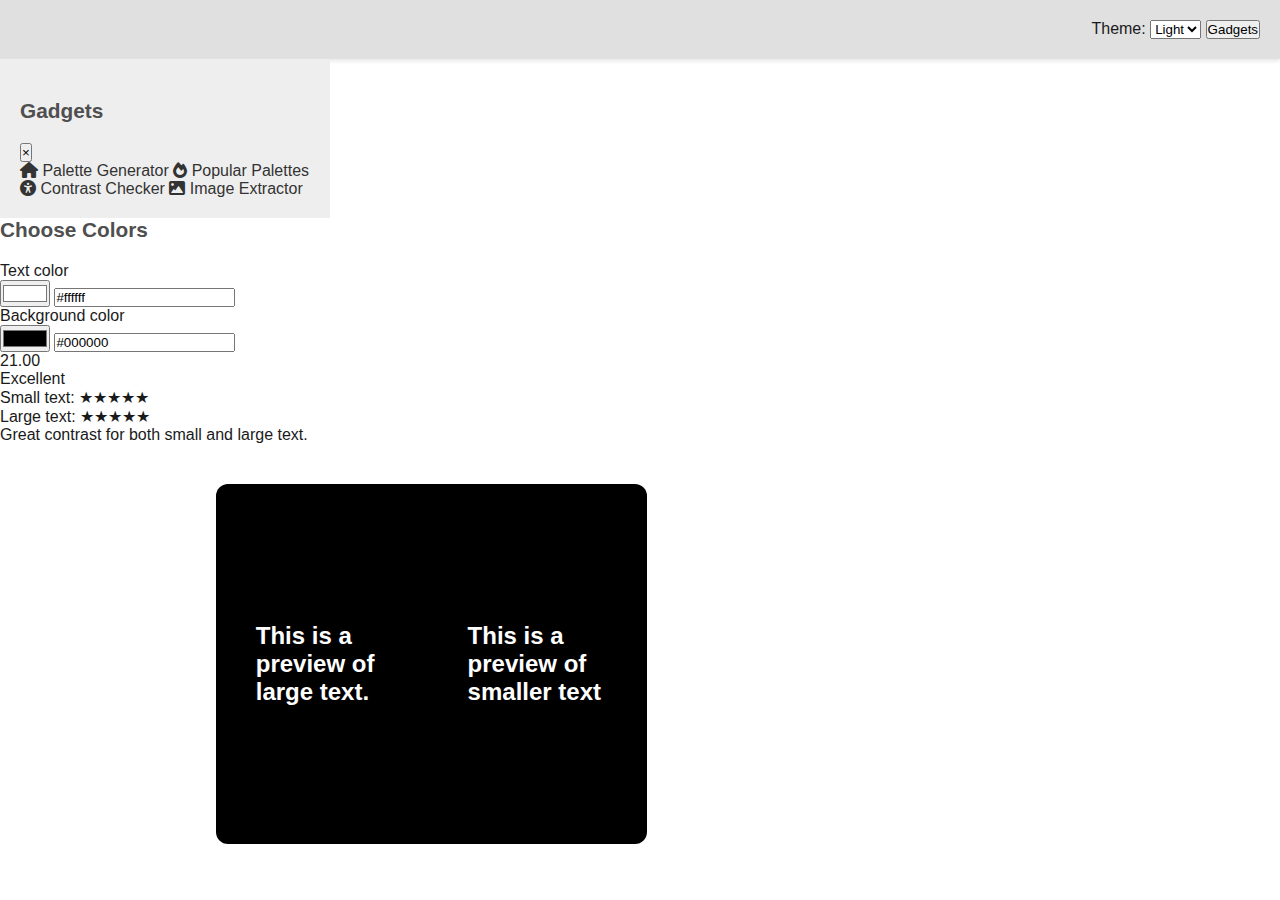
<file: pages/contrast.html>
<!DOCTYPE html>
<html lang="en">

<head>
    <meta charset="UTF-8">
    <meta name="viewport" content="width=device-width, initial-scale=1.0">
    <title>DigiSwatch Home - Your Digital Palette Playground</title>

    <!-- Google Fonts -->
    <link rel="preconnect" href="https://fonts.googleapis.com">
    <link rel="preconnect" href="https://fonts.gstatic.com" crossorigin>
    <link
        href="https://fonts.googleapis.com/css2?family=Nunito+Sans:ital,opsz,wght@0,6..12,200..1000;1,6..12,200..1000&family=Raleway:ital,wght@0,100..900;1,100..900&display=swap"
        rel="stylesheet">


    <!-- External CSS -->
    <link rel="stylesheet" href="../styles/styles.css">

    <!-- Font Awesome CDN -->
    <link rel="stylesheet" href="https://cdnjs.cloudflare.com/ajax/libs/font-awesome/6.0.0-beta3/css/all.min.css">
</head>

<body id="body" class="theme-default contrast">

    <!-- Top Header with Site Title, Theme Selector, Color Selector, and Image Upload -->
    <header>
        <nav class="top-nav">
            <div class="nav-brand">
                <div class="nav-brand">
                    <img src="../ds_hz_black.svg" alt="DigiSwatch Logo" class="logo-light">
                    <img src="../assets/ds_hz_white.svg" alt="DigiSwatch Logo" class="logo-dark">
                </div>
            </div>
            <div class="right-side">
                <div class="theme-select">
                    <label data-translate="theme">Theme:</label>
                    <select id="theme-selector">
                        <option value="theme-light" data-translate="light_theme">Light</option>
                        <option value="theme-dark" data-translate="dark_theme">Dark</option>
                    </select>
                    <!-- Button to open the sidebar -->
                    <button id="openSidebarButton" class="sidebar-toggle">Gadgets</button>
                </div>
            </div>
        </nav>
    </header>

    <!-- Sidebar Structure -->
    <div id="sidebar" class="sidebar">
        <div class="title-x">
            <h3>Gadgets</h3>
            <button id="closeSidebarButton" class="close-sidebar">&times;</button>
        </div>
        <div class="sidebar-content">
            <a href="../pages/palette.html"><i class="fas fa-home"></i> Palette Generator</a>
            <a href="../pages/popular.html"><i class="fas fa-fire"></i> Popular Palettes</a>
            <a href="../pages/contrast.html"><i class="fas fa-universal-access"></i> Contrast Checker</a>
            <a href="../pages/image.html"><i class="fas fa-image"></i> Image Extractor</a>
        </div>
    </div>

    <main>
        <div class="content-area-2">
            <section class="color-selector">
                <h3 data-translate="choose_color">Choose Colors</h3>
                <div class="color-inputs">
                    <div class="color-picker">
                        <label for="foregroundColor" data-translate="foreground_color">Text color</label>
                        <div class="color-input-group">
                            <input type="color" id="foregroundColor" value="#ffffff">
                            <input type="text" id="foregroundHex" value="#ffffff" readonly>
                        </div>
                    </div>
                    <div class="color-picker">
                        <label for="backgroundColor" data-translate="background_color">Background color</label>
                        <div class="color-input-group">
                            <input type="color" id="backgroundColor" value="#000000">
                            <input type="text" id="backgroundHex" value="#000000" readonly>
                        </div>
                    </div>
                </div>
                <div id="contrastResultCard" class="contrast-result-card">
                    <!-- JavaScript will dynamically populate this area with contrast results -->
                </div>
            </section>
            <section class="accessibility-checker">
                <div class="accessibility-preview">
                    <div id="preview-box" class="accessibility-text-box">
                        <p class="large_text">This is a preview of large text.</p>
                        <p class="little_text">This is a preview of smaller text</p>
                    </div>
                </div>
            </section>
        </div>
    </main>


    <!-- Include JavaScript files -->
    <script src="../scripts/site.js"></script>
    <script src="../scripts/contrast.js"></script>

</body>
</file>
<file: styles/styles.css>
/* *********************************
   CSS Variables
********************************* */

:root {
    /* Default Theme */
    --main-bg-color: #f5f5f5; /* Light grey background */
    --main-text-color: #333333; /* Dark grey text */
    --accent-color: #007acc; /* Blue accent */
    --accent-hover-color: #005f99; /* Darker blue on hover */

    /* Secondary Colors */
    --secondary-text-color: #4f4f4f; /* Medium grey */
    --harmony-description-text-color: #4f4f4f; /* Matching medium grey */
    --input-border-color: #cccccc; /* Light grey */
    --input-bg-color: #ffffff; /* White input background */
    --input-text-color: #333333; /* Dark grey text */
    --input-placeholder-color: #888888; /* Light grey placeholder */

    /* Header and Navigation */
    --header-bg-color: #e0e0e0; /* Very light grey */
    --link-hover-bg-color: #d0d0d0; /* Light grey on hover */

    /* Sidebar */
    --sidebar-bg-color: #eeeeee; /* Light grey */
    --sidebar-text-color: var(--main-text-color);

    /* Buttons */
    --button-bg-color: #007acc; /* Blue */
    --button-text-color: #ffffff; /* White text */
    --button-hover-bg-color: #005f99; /* Darker blue on hover */

    /* Palette Swatches */
    --palette-swatch-bg-color: #e8e8e8; /* Light grey */
    --palette-swatch-shadow-color: rgba(0, 0, 0, 0.1);
    --color-code-bg-color: rgba(255, 255, 255, 0.7);
    --color-code-text-color: var(--main-text-color);

    /* Tabs */
    --palette-tab-bg-color: #f0f0f0; /* Very light grey */
    --palette-tab-active-bg-color: #d8d8d8; /* Light grey */
    --palette-tab-hover-bg-color: #c8c8c8; /* Slightly darker on hover */

    /* Modals */
    --modal-bg-color: rgba(0, 0, 0, 0.5);
    --modal-content-bg-color: #ffffff; /* White modal background */
    --modal-content-text-color: var(--main-text-color);
    --modal-close-button-color: var(--main-text-color);

    /* Themes */
    /* Light Theme */
    --theme-light-bg-color: #ffffff; /* White */
    --theme-light-text-color: #1a1a1a; /* Almost black */
    --theme-light-palette-tab-bg-color: #f5f5f5; /* Very light grey */
    --theme-light-palette-tab-active-bg-color: #e0e0e0; /* Light grey */
    --theme-light-palette-tab-hover-bg-color: #d0d0d0; /* Slightly darker */
    --theme-light-button-bg-color: #007acc; /* Blue */
    --theme-light-button-text-color: #ffffff; /* White text */
    --theme-light-button-hover-bg-color: #005f99; /* Darker blue */

    /* Dark Theme */
    --theme-dark-bg-color: #1e1e1e; /* Dark background */
    --theme-dark-text-color: #e0e0e0; /* Light grey text */
    --theme-dark-secondary-text-color: #cccccc; /* Light grey */
    --theme-dark-header-bg-color: #111111; /* Very dark */
    --theme-dark-link-hover-bg-color: #333333; /* Dark grey */
    --theme-dark-sidebar-bg-color: #1a1a1a; /* Very dark */
    --theme-dark-sidebar-text-color: #e0e0e0; /* Light grey */
    --theme-dark-input-bg-color: #333333; /* Dark grey */
    --theme-dark-input-text-color: #e0e0e0; /* Light grey */
    --theme-dark-input-border-color: #444444; /* Darker grey */
    --theme-dark-palette-tab-bg-color: #2a2a2a; /* Dark grey */
    --theme-dark-palette-tab-active-bg-color: #444444; /* Medium grey */
    --theme-dark-palette-display-bg-color: #1e1e1e; /* Very dark */
    --theme-dark-color-code-bg-color: rgba(0, 0, 0, 0.7);
    --theme-dark-button-bg-color: #444444; /* Medium grey */
    --theme-dark-button-hover-bg-color: #555555; /* Lighter grey */
    --theme-dark-modal-content-bg-color: #2a2a2a; /* Dark grey */
    --theme-dark-modal-content-text-color: #e0e0e0; /* Light grey */
    --theme-dark-modal-content-label-color: #cccccc; /* Light grey */
    --theme-dark-accessibility-text-box-bg-color: #2a2a2a; /* Dark grey */
    --theme-dark-accessibility-text-color: #e0e0e0; /* Light grey */
    --theme-dark-harmony-description-text-color: #cccccc; /* Light grey */

    /* Footer */
    --footer-bg-color: #ffffff;
    --footer-text-color: #666666;
    --theme-dark-footer-bg-color: #1e1e1e;
    --theme-dark-footer-text-color: #999999;
}


/* *********************************
   General Styles and Resets
********************************* */

/* Reset margins and paddings */
* {
    margin: 0;
    padding: 0;
    box-sizing: border-box;
}

/* Set default font and background */
body {
    font-family: 'Poppins', sans-serif;
    background-color: var(--main-bg-color);
    color: var(--main-text-color);
    min-height: 100vh;
    display: flex;
    flex-direction: column;
}

/* Links */
a {
    text-decoration: none;
    color: inherit;
}

/* Headers */
h1,
h2,
h3 {
    font-family: 'Poppins', sans-serif;
    margin-bottom: 10px;
}

/* *********************************
   Header and Navigation Styles
********************************* */

/* Style for the logo container */
/* .header-logo {
    display: flex;
    align-items: center;
    padding: 10px;
} */

/* Style for the site logo */
.site-logo {
    width: 50px; /* Adjust to fit your header */
    height: auto;
    max-width: 100%;
    object-fit: contain;
    transition: transform 0.3s ease;
}

.title-logo-placement {
    display: flex;
    flex-wrap: wrap;
    align-items: center;
    gap: 15px;
}

.title-logo-placement h1 {
    margin: 0;
}

header {
    background-color: var(--header-bg-color);
    padding: 20px;
    box-shadow: 0 2px 4px rgba(0, 0, 0, 0.1);
}

.web-links {
    display: flex;
    align-content: center;
    flex-wrap: wrap;
}

nav {
    display: flex;
    flex-wrap: wrap;
    justify-content: space-between;
    align-items: center;
}

.navi {
    display: flex;
    gap: 15px;
}

.navi a {
    padding: 10px;
    transition: background-color 0.3s;
}

.navi a:hover {
    background-color: var(--link-hover-bg-color);
    border-radius: 5px;
}

.header-options {
    display: flex;
    gap: 10px;
    align-items: center;
}

.header-options select {
    padding: 5px;
    border-radius: 5px;
    border: 1px solid var(--input-border-color);
    background-color: var(--input-bg-color);
    color: var(--input-text-color);
}

/* *********************************
   Sidebar Styles
********************************* */

.sidebar {
    width: 330px;
    background-color: var(--sidebar-bg-color);
    color: var(--sidebar-text-color);
    padding: 20px;
    box-sizing: border-box;
    flex-shrink: 0;
    position: sticky;
    top: 0;
    /* height: calc(100vh - 80px); Adjusting for header height */
    overflow-y: auto;
}

.sidebar h3 {
    margin-top: 20px;
}

/* .sidebar .palette-tabs {
    flex-direction: column;
    gap: 5px;
} */

/* .sidebar .palette-tabs .tab {
    width: 100%;
} */

.sidebar .palette-dropdown-section {
    display: block;
    /* Hide dropdown in sidebar */
}

/* *********************************
   Main Content Styles
********************************* */

main {
    flex: 1;
    display: flex;
    flex-wrap: nowrap;
}

main>.content-area {
    flex: 1;
    padding: 20px;
    box-sizing: border-box;
}

/* Ensure that sections within content-area take full width */
main>.content-area>section {
    width: 100%;
}

section {
    margin-bottom: 20px;
}

h3 {
    margin-bottom: 20px;
    font-size: 1.3em;
    color: var(--secondary-text-color);
}

/* *********************************
   Color Picker Section
********************************* */

.color-picker-section {
    display: flex;
    align-items: center;
    gap: 10px;
    flex-wrap: wrap;
}

.color-picker-section input[type="color"] {
    width: 100%;
    height: 50px;
    border: none;
    cursor: pointer;
    border-radius: 5px;
    background-color: var(--input-bg-color);
}

.color-picker-section input[type="color"]::-webkit-color-swatch-wrapper {
    padding: 0;
}

.color-picker-section input[type="color"]::-webkit-color-swatch {
    border: none;
    border-radius: 5px;
}

.color-picker-section label {
    font-weight: bold;
    color: var(--secondary-text-color);
}

#eyedropperBtn {
    padding: 10px;
    font-size: 1.2em;
    cursor: pointer;
    background-color: var(--input-bg-color);
    border: 1px solid var(--input-border-color);
    border-radius: 5px;
    color: var(--main-text-color);
}

#eyedropperBtn:hover {
    background-color: var(--link-hover-bg-color);
}

/* *********************************
   Palette Selector Styles
********************************* */

.palette-selector {
    padding: 10px;
    width: 100%;
    max-width: 300px;
    background-color: var(--input-bg-color);
    color: var(--input-text-color);
    border: 1px solid var(--input-border-color);
    border-radius: 5px;
    font-size: 1em;
    transition: background-color 0.3s, border-color 0.3s;
}

/* Optional: Hover and Focus States */
.palette-selector:hover,
.palette-selector:focus {
    background-color: #f0f0f0;
    /* Slightly lighter background on hover/focus */
    border-color: var(--accent-color);
    /* Accent color border on hover/focus */
    outline: none;
    /* Remove default outline */
}

/* Ensure consistency in appearance across browsers */
.palette-selector {
    appearance: none;
    /* Remove default arrow in some browsers */
    -webkit-appearance: none;
    -moz-appearance: none;
    background-image: url('data:image/svg+xml;charset=US-ASCII,<svg xmlns="http://www.w3.org/2000/svg" width="10" height="5"><polygon points="0,0 10,0 5,5" fill="%23333333"/></svg>');
    background-repeat: no-repeat;
    background-position: right 10px center;
    background-size: 10px 5px;
    cursor: pointer;
}

.palette-dropdown-section {
    display: none;
    margin-top: 20px;
}

.palette-dropdown-section select {
    padding: 10px;
    width: 100%;
    max-width: 300px;
    background-color: var(--input-bg-color);
    color: var(--input-text-color);
    border: 1px solid var(--input-border-color);
    border-radius: 5px;
}

/* Responsive Tabs and Dropdown */
@media (max-width: 800px) {
    .sidebar {
        width: 100%;
        height: auto;
        position: relative;
        top: unset;
    }

    .palette-tabs {
        display: none;
    }

    .palette-dropdown-section {
        display: block;
    }

    main {
        flex-direction: column;
    }
}

/* *********************************
   Harmony Description
********************************* */

.harmony-description {
    margin-top: 20px;
}

#harmony-text {
    font-size: 1.1em;
    color: var(--harmony-description-text-color);
}

/* *********************************
   Palette Display Styles
********************************* */

.palette-display-section {
    margin-top: 20px;
}

.palette-display {
    display: flex;
    flex-wrap: nowrap;
    gap: 10px;
}

.color-swatch {
    flex: 1;
    position: relative;
    cursor: pointer;
    border-radius: 5px;
    box-shadow: 0 2px 4px var(--palette-swatch-shadow-color);
    overflow: hidden;
}

.color-swatch::before {
    content: '';
    display: block;
    padding-top: 100%;
    /* Maintain square aspect ratio */
}

.color-swatch .color-content {
    position: absolute;
    top: 0;
    right: 0;
    bottom: 0;
    left: 0;
    background-color: inherit;
}

.color-swatch .color-code {
    position: absolute;
    bottom: 5px;
    left: 5px;
    background-color: var(--color-code-bg-color);
    padding: 2px 5px;
    border-radius: 3px;
    font-size: 0.8em;
    color: var(--color-code-text-color);
}

/* Responsive Palette Display */
@media (max-width: 800px) {
    .color-swatch {
        width: calc(33.333% - 10px);
        padding-bottom: calc(33.333% - 10px);
    }
}

@media (max-width: 500px) {
    .color-swatch {
        width: calc(50% - 10px);
        padding-bottom: calc(50% - 10px);
    }
}

/* *********************************
   Harmony Visualizer Styles
********************************* */

.harmony-visualizer-section {
    margin-top: 20px;
}

.pattern-selector-container {
    display: flex;
    align-items: center;
    gap: 10px;
    margin-bottom: 10px;
}

.harmony-visualizer-content {
    display: flex;
    flex-wrap: wrap;
    gap: 20px;
    align-items: center;
}

#harmony-svg {
    width: 200px;
    height: 200px;
}

.harmony-examples {
    flex: 1;
    display: flex;
    flex-direction: column;
    gap: 10px;
}

.harmony-button {
    padding: 15px 30px;
    font-size: 1em;
    cursor: pointer;
    border: none;
    border-radius: 5px;
    transition: opacity 0.3s;
    background-color: var(--button-bg-color);
    color: var(--button-text-color);
}

.harmony-button:hover {
    opacity: 0.8;
}

.harmony-text,
.harmony-text2 {
    padding: 15px;
    border-radius: 5px;
    color: var(--button-text-color);
}

.harmony-text p,
.harmony-text2 p {
    font-size: 1em;
}

/* *********************************
   Export Options Styles
********************************* */

.export-options {
    margin-top: 20px;
    display: flex;
    align-items: center;
    gap: 10px;
}

.export-options h3 {
    margin: 0;
}

.export-options select {
    padding: 10px;
    max-width: 200px;
    background-color: var(--input-bg-color);
    color: var(--input-text-color);
    border: 1px solid var(--input-border-color);
    border-radius: 5px;
}

#export-button {
    padding: 10px 20px;
    cursor: pointer;
    background-color: var(--button-bg-color);
    color: var(--button-text-color);
    border: none;
    border-radius: 5px;
}

#hue-slider {
    padding: 10px 20px;
    cursor: pointer;
    background-color: var(--button-bg-color);
    color: var(--button-text-color);
    border: none;
    border-radius: 5px;
}

#export-button:hover {
    background-color: var(--button-hover-bg-color);
}

/* *********************************
   Color Adjustment Modal Styles
********************************* */

.modal {
    display: none;
    position: fixed;
    z-index: 1000;
    left: 0;
    top: 0;
    width: 100%;
    height: 100%;
    overflow: auto;
    background-color: var(--modal-bg-color);
}

.modal-content {
    background-color: var(--modal-content-bg-color);
    color: var(--modal-content-text-color);
    margin: 10% auto;
    padding: 20px;
    border-radius: 5px;
    width: 90%;
    max-width: 400px;
    position: relative;
}

.close-button {
    position: absolute;
    right: 15px;
    top: 10px;
    font-size: 1.5em;
    cursor: pointer;
    color: var(--modal-close-button-color);
}

.slider-container {
    margin: 15px 0;
}

.slider-container label {
    display: block;
    margin-bottom: 5px;
    color: var(--main-text-color);
}

.slider-container input[type="range"] {
    width: 100%;
}

.color-preview {
    width: 100%;
    height: 50px;
    border-radius: 5px;
    margin-bottom: 20px;
}

#apply-adjustments {
    padding: 10px 20px;
    cursor: pointer;
    background-color: var(--button-bg-color);
    color: var(--button-text-color);
    border: none;
    border-radius: 5px;
    width: 100%;
}

#apply-adjustments:hover {
    background-color: var(--button-hover-bg-color);
}

/* *********************************
   Random Generate Button
   ********************************* */

.generate-button {
    margin-top: 25px;
    padding: 25px;
    cursor: pointer;
    background-color: var(--button-bg-color);
    color: var(--button-text-color);
    border: none;
    border-radius: 5px;
    transition: background-color 0.3s;
    font-size: large;
    font-family: inherit;
}

.generate-button:hover {
    background-color: var(--button-hover-bg-color);
}

/* *********************************
   Accessibility Checker
   ********************************* */

.accessibility-checker {
    margin-top: 40px;
    display: flex;
    flex-direction: column;
}

.accessibility-checker h3 {
    margin-bottom: 20px;
}

.checker-inputs {
    display: flex;
    align-items: center;
    justify-content: center;
    margin-bottom: 20px;
}

.checker-inputs label {
    margin: 0 10px;
}

.accessibility-preview {
    display: flex;
    justify-content: center;
    margin-bottom: 20px;
}

.accessibility-text-box {
    width: 50%;
    height: 40vh;
    display: flex;
    align-items: center;
    justify-content: center;
    border-radius: 12px;
}

.accessibility-text-box p {
    font-size: 1.5em;
    font-weight: bold;
    padding: 40px;
}

#accessibility-result {
    text-align: center;
    font-size: 1.2em;
    margin-bottom: 20px;
}

#apply-suggested-color {
    margin: 25px auto;
    padding: 25px;
    cursor: pointer;
    background-color: var(--button-bg-color);
    color: var(--button-text-color);
    border: none;
    border-radius: 5px;
    transition: background-color 0.3s;
    font-size: large;
    font-family: inherit;
}

/* *********************************
   Image Contrast Checker
********************************* */

#uploadedImagePreview,
#contrastDescription {
    display: none;
}

.upload-image-section h3 {
    margin-bottom: 10px;
    color: var(--secondary-text-color);
}

.uploaded-image-container {
    margin-top: 20px;
    text-align: center;
}

.uploaded-image-container h3 {
    margin-bottom: 20px;
    font-size: 1.3em;
    color: var(--secondary-text-color);
}

.upload-image-section {
    display: flex;
    align-items: center;
    gap: 10px;
    flex-wrap: wrap;
}

/* Style for the upload label to make it look like a branded button */
label[for="imageUpload"] {
    display: inline-block;
    padding: 10px 20px;
    background-color: var(--button-bg-color); /* Primary theme color */
    color: var(--button-text-color); /* Light text color for contrast */
    font-size: 1em;
    font-weight: bold;
    text-align: center;
    border-radius: 5px; /* Rounded corners */
    cursor: pointer;
    transition: background-color 0.3s ease;
    box-shadow: 0 4px 6px rgba(0, 0, 0, 0.1); /* Subtle shadow */
    width: 100%;
}

/* Hover effect for the label button */
label[for="imageUpload"]:hover {
    background-color: var(--button-hover-bg-color); /* Darker shade for hover */
}

/* Active effect for button press */
label[for="imageUpload"]:active {
    background-color: var(--primary-color-darker); /* Even darker shade for active state */
    box-shadow: 0 2px 4px rgba(0, 0, 0, 0.2);
}

/* Accessibility focus style */
label[for="imageUpload"]:focus {
    outline: 3px solid var(--accent-color); /* Accent color for focus ring */
}

.image-preview {
    width: 100%;
    display: flex;
    justify-content: center;
    border: 2px solid var(--input-border-color);
    padding: 10px;
    border-radius: 8px;
    overflow: hidden;
}

.uploaded-image {
    max-width: 100%;
    height: auto;
    border-radius: 5px;
}

#contrastDescription {
    margin-top: 15px;
    max-width: 100%;
    justify-content: center;
    color: var(--main-text-color);
}

#contrastDescription ul {
    list-style-type: none; /* Remove default list style */
    padding: 0;
    margin: 0;
    width: 100%;
    display: flex;
    flex-wrap: wrap;
    gap: 15px;
}

#contrastDescription li {
    display: flex;
    align-items: center;
    flex-wrap: nowrap;
    margin-bottom: 10px;
    padding: 10px;
    border-radius: 5px;
    background-color: var(--theme-light-palette-tab-active-bg-color);
    box-shadow: 0 1px 3px rgba(0, 0, 0, 0.1);
    width: 49%;
    min-height: 50px;
}

/* #contrastDescription li:last-child {
    margin-bottom: 0;
} */

.color-marker {
    width: 20px;
    height: 20px;
    border-radius: 3px;
    margin-right: 10px;
    border: 1px solid #ccc;
}

.contrast-info {
    font-size: 0.9em;
    line-height: 1.4;
}

.pass {
    color: green;
    font-weight: bold;
}

.fail {
    color: red;
    font-weight: bold;
}


/* *********************************
   Popular Palettes Section
********************************* */

/* Container for all popular palettes */
#popular-palettes-container {
    display: grid;
    grid-template-columns: repeat(auto-fill, minmax(150px, 1fr));
    gap: 20px;
    margin-top: 20px;
    padding: 10px;
}

/* Individual palette card */
.popular-palette {
    border: 1px solid #ccc;
    border-radius: 8px;
    padding: 10px;
    cursor: pointer;
    background-color: var(--palette-bg, #f9f9f9);
    transition: transform 0.2s, box-shadow 0.2s;
    display: flex;
    flex-direction: column;
    align-items: center;
}

/* Hover effect for palette card */
.popular-palette:hover {
    transform: translateY(-5px);
    box-shadow: 0 4px 8px rgba(0, 0, 0, 0.2);
}

/* Palette name styling */
.palette-name {
    font-weight: bold;
    text-align: center;
    margin-bottom: 10px;
    color: var(--palette-name-color, #333333);
    font-size: 1.1em;
}

/* Container for color swatches within a palette */
.palette-colors {
    display: flex;
    flex-wrap: wrap;
    justify-content: center;
    gap: 5px;
    width: 100%;
}

/* Individual color swatch */
.palette-colors .color-swatch {
    width: 20px;
    height: 20px;
    border: 1px solid #000;
    border-radius: 3px;
}


/* *********************************
   Theme Styles
********************************* */

/* Light Theme Overrides */
.theme-light {
    /* Background and Text */
    background-color: var(--theme-light-bg-color);
    color: var(--theme-light-text-color);

    /* Buttons */
    --button-bg-color: var(--theme-light-button-bg-color);
    --button-text-color: var(--theme-light-button-text-color);
    --button-hover-bg-color: var(--theme-light-button-hover-bg-color);

    /* Palette Tabs */
    --palette-tab-bg-color: var(--theme-light-palette-tab-bg-color);
    --palette-tab-active-bg-color: var(--theme-light-palette-tab-active-bg-color);
    --palette-tab-hover-bg-color: var(--theme-light-palette-tab-hover-bg-color);

    /* Additional overrides if necessary */
}


/* Dark Theme Overrides */
.theme-dark {
    /* Background and Text */
    background-color: var(--theme-dark-bg-color);
    color: var(--theme-dark-text-color);
    --secondary-text-color: var(--theme-dark-secondary-text-color);
    --harmony-description-text-color: var(--theme-dark-harmony-description-text-color);

    /* Header and Navigation */
    --header-bg-color: var(--theme-dark-header-bg-color);
    --link-hover-bg-color: var(--theme-dark-link-hover-bg-color);

    /* Sidebar */
    --sidebar-bg-color: var(--theme-dark-sidebar-bg-color);
    --sidebar-text-color: var(--theme-dark-sidebar-text-color);

    /* Buttons */
    --button-bg-color: var(--theme-dark-button-bg-color);
    --button-text-color: var(--button-text-color);
    /* Assuming button text color remains as set */
    --button-hover-bg-color: var(--theme-dark-button-hover-bg-color);

    /* Palette Tabs */
    --palette-tab-bg-color: var(--theme-dark-palette-tab-bg-color);
    --palette-tab-active-bg-color: var(--theme-dark-palette-tab-active-bg-color);
    --palette-tab-hover-bg-color: var(--theme-dark-palette-tab-hover-bg-color);

    /* Modals */
    --modal-content-bg-color: var(--theme-dark-modal-content-bg-color);
    --modal-content-text-color: var(--theme-dark-modal-content-text-color);
    --modal-close-button-color: var(--theme-dark-modal-close-button-color);

    /* Accessibility Text Box */
    --accessibility-text-box-bg-color: var(--theme-dark-accessibility-text-box-bg-color);
    --accessibility-text-color: var(--theme-dark-accessibility-text-color);

    /* Footer */
    --footer-bg-color: var(--theme-dark-footer-bg-color);
    --footer-text-color: var(--theme-dark-footer-text-color);

    /* Additional overrides if necessary */
}

/* *********************************
   Footer Styles (if any)
********************************* */

/* Styles remain unchanged */

/* *********************************
   Hamburger Menu Styles
********************************* */

/* Hide the checkbox input */
.nav-toggle {
    display: none;
}

/* Style the hamburger icon */
.nav-toggle-label {
    display: none;
    /* Hidden by default; will be shown on small screens */
    flex-direction: column;
    justify-content: space-around;
    align-items: center;
    /* Center the spans horizontally */
    width: 30px;
    height: 25px;
    cursor: pointer;
}

.nav-toggle-label span {
    width: 100%;
    height: 3px;
    background-color: var(--main-text-color);
    border-radius: 2px;
    transition: transform 0.3s ease, opacity 0.3s ease;
}


/* *********************************
   Responsive Styles (if any)
********************************* */

/* Extra Small Devices (Phones, max-width: 480px) */
@media (max-width: 480px) {

    /* Header and Navigation */
    header {
        padding: 10px;
    }

    nav {
        flex-direction: column;
        align-items: flex-start;
    }

    .navi {
        flex-direction: column;
        width: 100%;
    }

    .navi a {
        width: 100%;
        text-align: center;
        padding: 10px 0;
        border-radius: 0;
        /* Remove border-radius for full-width links */
    }

    .header-logo {
        display: none !important;
    }

    .header-options {
        flex-direction: column;
        width: 100%;
        gap: 10px;
    }

    .header-options select {
        width: 100%;
    }

    /* Sidebar */
    .sidebar {
        width: 100%;
        padding: 10px;
        position: relative;
        /* Ensure sidebar stacks naturally */
        height: auto;
    }

    /* Main Content */
    main {
        flex-direction: column;
    }

    main>.content-area {
        padding: 10px;
    }

    /* Color Picker Section */
    .color-picker-section {
        flex-direction: column;
        align-items: flex-start;
    }

    .color-picker-section label {
        margin-bottom: 5px;
    }

    .color-picker-section input[type="color"] {
        width: 100%;
        height: 40px;
    }

    #eyedropperBtn {
        width: 100%;
    }

    /* Palette Selector */
    .palette-selector {
        max-width: 100%;
    }

    /* Palette Display */
    .palette-display {
        flex-wrap: wrap;
        gap: 5px;
    }

    .color-swatch {
        width: calc(50% - 5px);
        padding-bottom: calc(50% - 5px);
    }

    /* Harmony Visualizer */
    .harmony-visualizer-section {
        flex-direction: column;
        align-items: center;
    }

    #harmony-svg {
        width: 100%;
        height: auto;
    }

    .harmony-examples {
        width: 100%;
    }

    /* Buttons and Inputs */
    .harmony-button,
    #export-button,
    #apply-adjustments,
    .generate-button,
    #accessibility-result,
    #apply-suggested-color {
        width: 100%;
        font-size: 1em;
        padding: 10px;
    }

    /* Modal */
    .modal-content {
        width: 90%;
        margin: 20% auto;
    }

    /* Export Options */
    .export-options {
        flex-direction: column;
        align-items: flex-start;
    }

    .export-options select,
    .export-options h3 {
        width: 100%;
    }

    /* Popular Palettes Section */
    #popular-palettes-container {
        grid-template-columns: repeat(auto-fill, minmax(100px, 1fr));
        gap: 10px;
    }

    .popular-palette .palette-colors .color-swatch {
        width: 15px;
        height: 15px;
    }

    /* Accessibility Checker */
    .accessibility-checker {
        flex-direction: column;
        align-items: flex-start;
    }

    .checker-inputs {
        flex-direction: column;
        align-items: flex-start;
    }

    .accessibility-preview {
        flex-direction: column;
    }

    /* Footer */
    footer {
        padding: 10px;
        text-align: center;
    }

    /* Harmony Description */
    #harmony-text {
        font-size: 1em;
    }

    /* Adjust Font Sizes for Better Readability */
    body {
        font-size: 14px;
    }

    h1,
    h2,
    h3 {
        font-size: 1.2em;
    }

    /* Ensure Touch-Friendly Elements */
    button,
    .generate-button,
    #eyedropperBtn,
    .harmony-button,
    #export-button,
    #apply-adjustments,
    #apply-suggested-color {
        min-height: 44px;
    }
}


/* Small Devices (Phablets, max-width: 600px) */
@media (max-width: 600px) {

    /* Header and Navigation */
    header {
        padding: 15px;
    }

    nav {
        flex-wrap: wrap;
    }

    .navi {
        flex-direction: row;
        flex-wrap: wrap;
    }

    .navi a {
        padding: 8px 10px;
    }

    .header-options {
        flex-direction: row;
        width: 100%;
    }

    /* Sidebar */
    .sidebar {
        width: 100%;
        padding: 15px;
    }

    /* Main Content */
    main {
        flex-direction: column;
    }

    main>.content-area {
        padding: 15px;
    }

    /* Color Picker Section */
    .color-picker-section {
        flex-direction: column;
        align-items: stretch;
    }

    .color-picker-section input[type="color"] {
        height: 40px;
    }

    #eyedropperBtn {
        width: 100%;
    }

    /* Palette Selector */
    .palette-selector {
        max-width: 100%;
    }

    /* Palette Display */
    .palette-display {
        flex-wrap: wrap;
        gap: 10px;
    }

    .color-swatch {
        width: calc(33.333% - 10px);
        padding-bottom: calc(33.333% - 10px);
    }

    /* Harmony Visualizer */
    .harmony-visualizer-section {
        flex-direction: column;
        align-items: center;
    }

    #harmony-svg {
        width: 150px;
        height: 150px;
    }

    .harmony-examples {
        width: 100%;
    }

    /* Buttons and Inputs */
    .harmony-button,
    #export-button,
    #apply-adjustments,
    .generate-button,
    #accessibility-result,
    #apply-suggested-color {
        width: 100%;
        font-size: 1em;
        padding: 10px;
    }

    /* Modal */
    .modal-content {
        width: 90%;
        margin: 20% auto;
    }

    /* Export Options */
    .export-options {
        flex-direction: column;
        align-items: flex-start;
    }

    .export-options select,
    .export-options h3 {
        width: 100%;
    }

    /* Popular Palettes Section */
    #popular-palettes-container {
        grid-template-columns: repeat(auto-fill, minmax(100px, 1fr));
        gap: 10px;
    }

    .popular-palette .palette-colors .color-swatch {
        width: 15px;
        height: 15px;
    }

    /* Accessibility Checker */
    .accessibility-checker {
        flex-direction: column;
        align-items: flex-start;
    }

    .checker-inputs {
        flex-direction: column;
        align-items: flex-start;
    }

    .accessibility-preview {
        flex-direction: column;
    }

    /* Footer */
    footer {
        padding: 15px;
        text-align: center;
    }

    /* Harmony Description */
    #harmony-text {
        font-size: 1.1em;
    }

    /* Adjust Font Sizes for Better Readability */
    body {
        font-size: 15px;
    }

    h1,
    h2,
    h3 {
        font-size: 1.3em;
    }

    /* Ensure Touch-Friendly Elements */
    button,
    .generate-button,
    #eyedropperBtn,
    .harmony-button,
    #export-button,
    #apply-adjustments,
    #apply-suggested-color {
        min-height: 44px;
    }
}

/* Medium Devices (Tablets, max-width: 800px) */
@media (max-width: 800px) {

    .theme-light {
        .navi {
            --sidebar-bg-color: var(--button-bg-color);
        }
        .navi a {
            color: white;
        }
        .navi p {
            color: white;
        }
    }

    .theme-dark {
        .navi {
            --sidebar-bg-color: var(--button-bg-color);
        }
        .navi a {
            color: white;
        }
        .navi p {
            color: white;
        }
        .nav-toggle-label span{
            background: white;
        }
    }

    /* Header and Navigation */
    header {
        padding: 20px;
    }

    nav {
        flex-direction: row;
        flex-wrap: wrap;
        justify-content: space-between;
        align-items: center;
    }

    nav h1 {
        margin: 0;
    }

    .navi {
        flex-direction: row;
        justify-content: space-around;
    }

    .navi a {
        padding: 10px 15px;
    }

    /* Show the hamburger icon */
    .nav-toggle-label {
        display: flex;
    }

    /* Hide the navigation links by default */
    .navi {
        display: none;
        flex-direction: column;
        width: 100%;
        background-color: var(--sidebar-bg-color);
        /* Match sidebar background */
        position: absolute;
        top: 60px;
        /* Adjust based on header height */
        left: 0;
        padding: 25px;
        box-shadow: 0 8px 16px rgba(0, 0, 0, 0.2);
        z-index: 999;
        /* Ensure it appears above other elements */
    }

    /* When the checkbox is checked, display the navigation links */
    .nav-toggle:checked+.nav-toggle-label+.navi {
        display: flex;
    }

    /* Style navigation links for vertical layout */
    .navi a {
        padding: 10px 20px;
        border-bottom: 1px solid var(--input-border-color);
    }

    .navi a:last-child {
        border-bottom: none;
    }

    /* Optional: Add hover effects for better UX */
    .navi a:hover {
        background-color: var(--link-hover-bg-color);
    }

    /* Transform the hamburger icon into an 'X' when active */
    .nav-toggle:checked+.nav-toggle-label span:nth-child(1) {
        transform: rotate(45deg) translate(2px, 1px);
    }

    .nav-toggle:checked+.nav-toggle-label span:nth-child(2) {
        opacity: 0;
    }

    .nav-toggle:checked+.nav-toggle-label span:nth-child(3) {
        transform: rotate(-45deg) translate(10px, -10px);
    }

    .header-options {
        flex-direction: row;
        width: auto;
        gap: 10px;
    }

    /* Sidebar */
    .sidebar {
        width: 100%;
        padding: 20px;
        position: relative;
        /* Ensure sidebar stacks naturally */
        height: auto;
    }

    /* Main Content */
    main {
        flex-direction: column;
    }

    main>.content-area {
        padding: 20px;
    }

    /* Color Picker Section */
    .color-picker-section {
        flex-direction: row;
        align-items: center;
        gap: 15px;
    }

    .color-picker-section input[type="color"] {
        width: 100%;
        height: 40px;
    }

    #eyedropperBtn {
        width: auto;
    }

    /* Palette Selector */
    .palette-selector {
        max-width: 100% !important;
    }

    /* Palette Display */
    .palette-display {
        flex-wrap: wrap;
        gap: 10px;
    }

    .color-swatch {
        width: calc(25% - 10px);
        padding-bottom: calc(25% - 10px);
    }

    /* Harmony Visualizer */
    .harmony-visualizer-section {
        flex-direction: row;
        align-items: center;
        justify-content: space-between;
    }

    #harmony-svg {
        width: 200px;
        height: 200px;
    }

    .harmony-examples {
        width: 45%;
    }

    /* Buttons and Inputs */
    .harmony-button,
    #export-button,
    #apply-adjustments,
    .generate-button,
    #accessibility-result,
    #apply-suggested-color {
        width: 100%;
        font-size: 1em;
        padding: 10px 20px;
    }

    /* Modal */
    .modal-content {
        width: 80%;
        margin: 10% auto;
    }

    /* Export Options */
    .export-options {
        flex-direction: row;
        flex-wrap: wrap;
        align-items: center;
    }

    .export-options select,
    .export-options h3 {
        width: auto;
    }

    /* Popular Palettes Section */
    #popular-palettes-container {
        grid-template-columns: repeat(auto-fill, minmax(120px, 1fr));
        gap: 15px;
    }

    .popular-palette .palette-colors .color-swatch {
        width: 20px;
        height: 20px;
    }

    /* Accessibility Checker */
    .accessibility-checker {
        flex-direction: column;
        align-items: center;
        justify-content: space-between;
    }

    .accessibility-text-box {
        width: auto;
        height: auto;
    }

    .checker-inputs {
        flex-direction: row;
        align-items: center;
    }

    .accessibility-preview {
        flex-direction: column;
    }

    /* Footer */
    footer {
        padding: 20px;
        text-align: center;
    }

    /* Harmony Description */
    #harmony-text {
        font-size: 1.2em;
    }

    /* Adjust Font Sizes for Better Readability */
    body {
        font-size: 16px;
    }

    h1,
    h2,
    h3 {
        font-size: 1.4em;
    }

    /* Ensure Touch-Friendly Elements */
    button,
    .generate-button,
    #eyedropperBtn,
    .harmony-button,
    #export-button,
    #apply-adjustments,
    #apply-suggested-color {
        min-height: 44px;
    }
}

/* Landscape Orientation */
@media (orientation: landscape) and (max-width: 800px) {

    /* Header and Navigation */
    nav {
        flex-direction: row;
    }

    .navi {
        flex-direction: row;
        justify-content: space-around;
    }

    /* Palette Display */
    .palette-display {
        flex-wrap: wrap;
        gap: 10px;
    }

    .color-swatch {
        width: calc(25% - 10px);
        padding-bottom: calc(25% - 10px);
    }

    /* Harmony Visualizer */
    #harmony-svg {
        width: 200px;
        height: 200px;
    }

    /* Adjust buttons and inputs */
    .harmony-button,
    #export-button,
    #apply-adjustments,
    .generate-button,
    #accessibility-result,
    #apply-suggested-color {
        font-size: 0.9em;
    }
}
</file>
